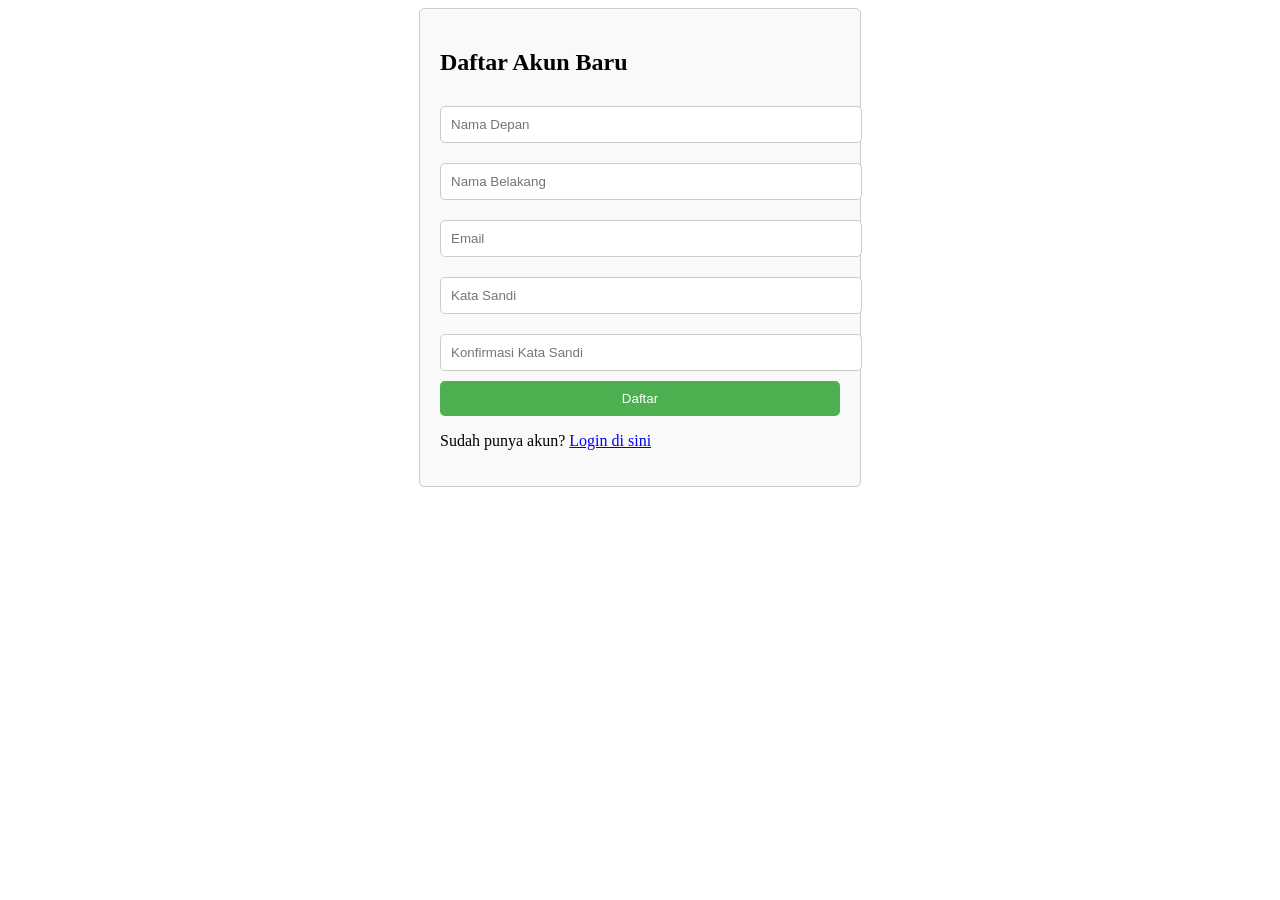
<file: register.html>
<!DOCTYPE html>
<html lang="id">
<head>
    <meta charset="UTF-8">
    <meta name="viewport" content="width=device-width, initial-scale=1.0">
    <title>Halaman Pendaftaran</title>
    <link rel="stylesheet" href="register 2.css">
    <script src="register 3.js" defer></script>
</head>
<body>
    <div class="register-container">
        <h2>Daftar Akun Baru</h2>
        <form id="registration-form" onsubmit="return validateForm()">
            <input type="text" id="first-name" placeholder="Nama Depan" required>
            <input type="text" id="last-name" placeholder="Nama Belakang" required>
            <input type="email" id="email" placeholder="Email" required>
            <input type="password" id="password" placeholder="Kata Sandi" required>
            <input type="password" id="confirm-password" placeholder="Konfirmasi Kata Sandi" required>
            <button type="submit">Daftar</button>
        </form>
        <div id="error-message" class="error"></div>
        <p>Sudah punya akun? <a href="login.html">Login di sini</a></p>
    </div>
</body>
</html>
</file>
<file: register 2.css>
.register-container {
    max-width: 400px;
    margin: auto;
    padding: 20px;
    border: 1px solid #ccc;
    border-radius: 5px;
    background-color: #f9f9f9;
}

.register-container input {
    width: 100%;
    padding: 10px;
    margin: 10px 0;
    border: 1px solid #ccc;
    border-radius: 5px;
}

.register-container button {
    width: 100%;
    padding: 10px;
    background-color: #4CAF50;
    color: white;
    border: none;
    border-radius: 5px;
    cursor: pointer;
}

.register-container button:hover {
    background-color: #45a049;
}

.error {
    color: red;
    margin-top: 10px;
}
</file>
